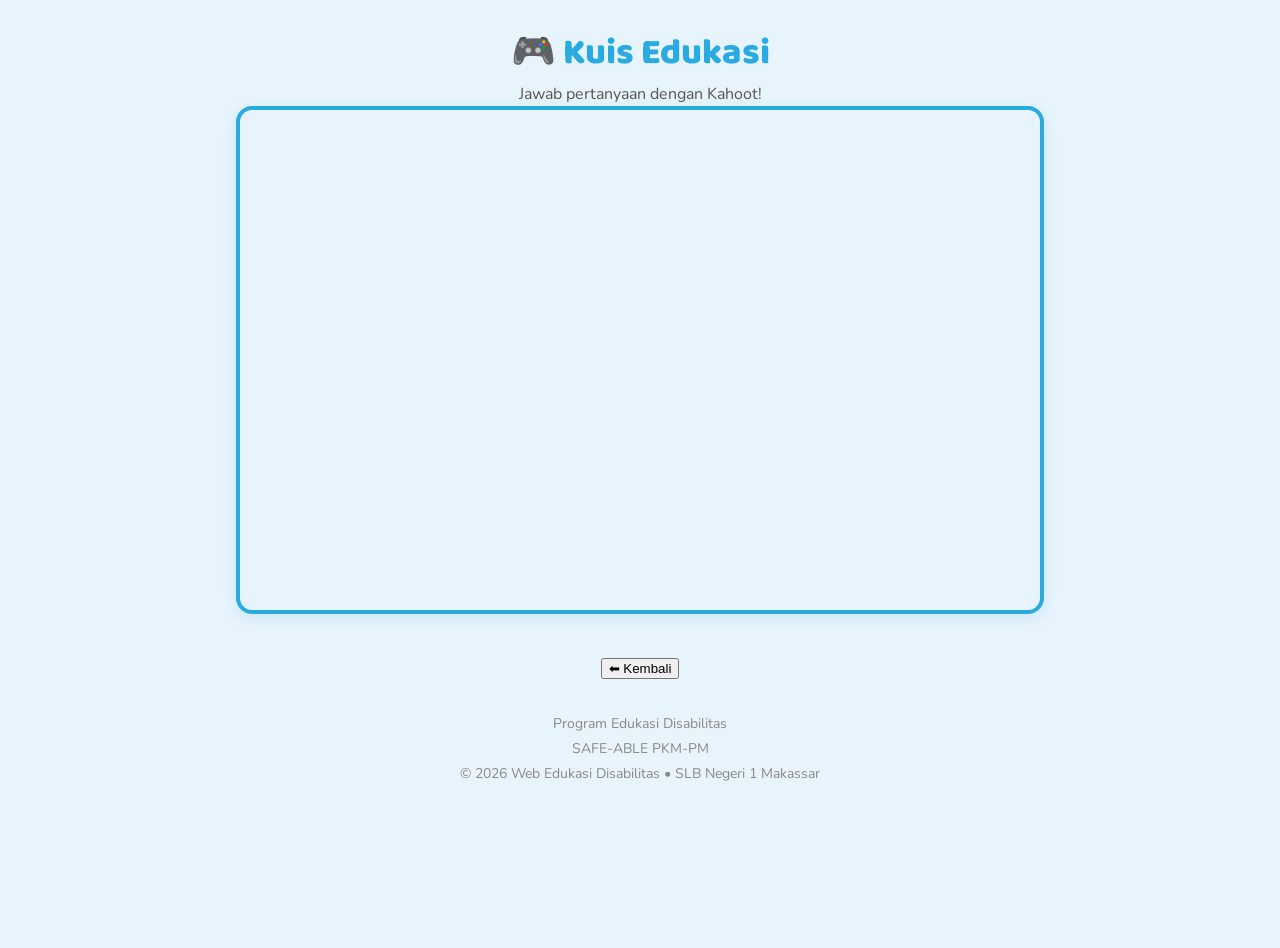
<file: web/kuis.html>
<!DOCTYPE html>
<html>
<head>
<title>Kuis Kahoot</title>
<link rel="stylesheet" href="style.css">
</head>

<body>

<h1>🎮 Kuis Edukasi</h1>

<p>Jawab pertanyaan dengan Kahoot!</p>

<iframe src="https://kahoot.it"></iframe>

<br><br>

<button onclick="goPage('index.html')">⬅ Kembali</button>

<script src="script.js"></script>

<footer class="footer">

<p>Program Edukasi Disabilitas</p>
<p>SAFE-ABLE PKM-PM</p>

<p>© 2026 Web Edukasi Disabilitas • SLB Negeri 1 Makassar</p>



</footer>
</body>
</html>
</file>
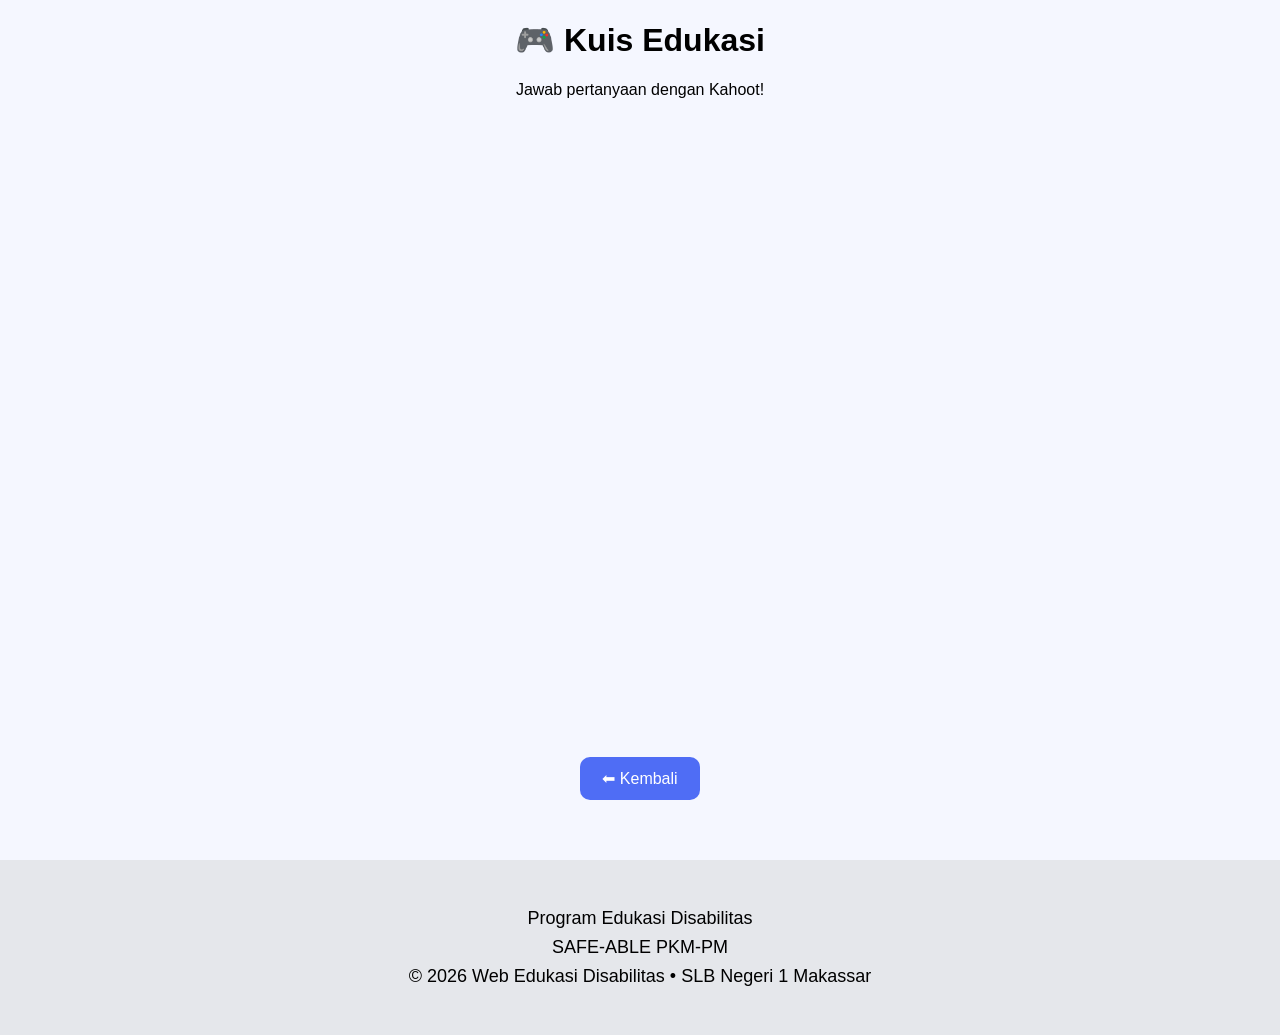
<file: Web/kuis.html>
<!DOCTYPE html>
<html>
<head>
<title>Kuis Kahoot</title>
  <meta name="viewport" content="width=device-width, initial-scale=1.0">
<link rel="stylesheet" href="style.css">
</head>

<body>

<h1>🎮 Kuis Edukasi</h1>

<p>Jawab pertanyaan dengan Kahoot!</p>

<iframe src="https://kahoot.it"></iframe>

<br><br>

<button onclick="goPage('index.html')">⬅ Kembali</button>

<script src="script.js"></script>

<footer class="footer">

<p>Program Edukasi Disabilitas</p>
<p>SAFE-ABLE PKM-PM</p>

<p>© 2026 Web Edukasi Disabilitas • SLB Negeri 1 Makassar</p>



</footer>
</body>

</html>
</file>
<file: web/style.css>
@import url("https://fonts.googleapis.com/css2?family=Nunito:wght@700;800;900&family=Baloo+2:wght@700;800&display=swap");

body {
    font-family: "Nunito", sans-serif;
    background: #e8f4fb;
    margin: 0;
    padding: 24px;
    display: flex;
    flex-direction: column;
    align-items: center;
    min-height: 100vh;
}

/* KARTU KONTEN UTAMA (White Card) */
.mat-wrap {
    background: white;
    width: 100%;
    max-width: 900px;
    border-radius: 32px;
    box-shadow: 0 8px 48px rgba(41, 171, 226, 0.2);
    border-top: 5px solid #29abe2;
    padding: 30px;
    text-align: center;
    display: flex;
    flex-direction: column;
    gap: 20px;
}

h1, h2 {
    font-family: "Baloo 2", cursive;
    color: #29abe2;
    margin: 0;
}

h1 {
    font-size: clamp(24px, 4vw, 36px);
    font-weight: 800;
}

h2 {
    font-size: clamp(20px, 3vw, 28px);
    margin-top: 20px;
}

p {
    color: #555;
    font-size: 16px;
    line-height: 1.5;
    margin: 0;
}

/* IFRAME PRESENTASI & MODUL */
iframe, .modul-viewer {
    width: 100%;
    max-width: 800px;
    height: 500px;
    border: 4px solid #29abe2;
    border-radius: 16px;
    margin: 0 auto;
    box-shadow: 0 4px 16px rgba(41, 171, 226, 0.15);
}

/* VIDEO CONTAINER */
.video-container {
    width: 100%;
    max-width: 600px;
    margin: 0 auto;
    position: relative;
    border-radius: 16px;
    overflow: hidden;
    box-shadow: 0 6px 20px rgba(0, 0, 0, 0.15);
    border: 4px solid #29abe2;
    transition: transform 0.2s ease;
}

.video-container:hover {
    transform: scale(1.02);
}

.thumbnail {
    width: 100%;
    display: block;
}

.play-button {
    position: absolute;
    top: 50%;
    left: 50%;
    transform: translate(-50%, -50%);
    background: #4caf50;
    color: white;
    padding: 14px 24px;
    border-radius: 50px;
    font-family: "Baloo 2", cursive;
    font-size: 18px;
    font-weight: 800;
    box-shadow: 0 4px 14px rgba(76, 175, 80, 0.4);
    animation: pulse 1.5s infinite;
}

@keyframes pulse {
    0% { transform: translate(-50%, -50%) scale(1); }
    50% { transform: translate(-50%, -50%) scale(1.08); }
    100% { transform: translate(-50%, -50%) scale(1); }
}

/* TOMBOL KEMBALI */
.back-btn {
    background: #29abe2;
    color: white;
    border: none;
    border-radius: 50px;
    padding: 12px 28px;
    font-family: "Baloo 2", cursive;
    font-size: 18px;
    font-weight: 800;
    cursor: pointer;
    transition: background 0.2s, transform 0.15s;
    box-shadow: 0 4px 14px rgba(41, 171, 226, 0.35);
    margin: 20px auto 0;
    display: inline-block;
}

.back-btn:hover {
    background: #1a8ec2;
    transform: scale(1.05);
}

/* FOOTER */
.footer {
    margin-top: 30px;
    text-align: center;
    color: #888;
    font-size: 14px;
}

.footer p {
    margin: 4px 0;
    color: inherit;
    font-size: inherit;
}

/* RESPONSIVE */
@media (max-width: 768px) {
    body { padding: 12px; }
    .mat-wrap { padding: 20px; border-radius: 24px; }
    iframe, .modul-viewer { height: 350px; }
}

@media (max-width: 480px) {
    iframe, .modul-viewer { height: 250px; }
    .back-btn { width: 100%; box-sizing: border-box; }
}
</file>
<file: Web/style.css>
body{
font-family: Arial, sans-serif;
background:#f5f7ff;
text-align:center;
margin:0;
padding:0;
}

/* HEADER */

header{
background:#4f6df5;
color:white;
padding:40px 20px;
}

/* MENU CARD */

.menu{
display:grid;
grid-template-columns:repeat(auto-fit,minmax(220px,1fr));
gap:20px;
padding:40px 20px;
}

.card{
background:white;
padding:30px;
border-radius:15px;
cursor:pointer;
box-shadow:0 5px 10px rgba(0,0,0,0.1);
transition:0.3s;
font-size:20px;
}

.card:hover{
transform:scale(1.05);
background:#e9edff;
}

.kuis{
background:#ffe082;
}

/* MEDIA */

img{
max-width:100%;
height:auto;
}

/* IFRAME */

iframe{
width:90%;
max-width:900px;
height:600px;
border:none;
margin-top:20px;
}

/* BUTTON */

button{
padding:12px 22px;
border:none;
border-radius:10px;
background:#4f6df5;
color:white;
font-size:16px;
cursor:pointer;
}

/* FOOTER */

.footer{
background:#e5e7eb;
text-align:center;
padding:40px 20px;
margin-top:60px;
font-size:18px;
}

.footer p{
margin:8px 0;
}

.top-btn{
margin-top:15px;
padding:12px 20px;
background:#4f6df5;
color:white;
border:none;
border-radius:18px;
font-size:16px;
cursor:pointer;
transition:0.3s;
}

.top-btn:hover{
background:#3b55d1;
}

/* VIDEO */

.video-container{
width:90%;
max-width:700px;
margin:20px auto;
position:relative;
text-align:center;
}

.thumbnail{
width:100%;
border-radius:12px;
}

.play-button{
position:absolute;
top:50%;
left:50%;
transform:translate(-50%,-50%);
background:#ff0000;
color:white;
padding:12px 20px;
border-radius:10px;
font-size:18px;
}

/* MODUL */

.modul-container{
width:90%;
max-width:900px;
margin:auto;
margin-top:20px;
}

.modul-viewer{
width:100%;
height:700px;
border:none;
border-radius:10px;
box-shadow:0 4px 10px rgba(0,0,0,0.1);
}

/* ========================== */
/* RESPONSIVE TABLET */
/* ========================== */

@media (max-width:768px){

header{
padding:25px 15px;
}

.menu{
grid-template-columns:1fr;
padding:20px;
}

.card{
font-size:18px;
padding:20px;
}

iframe{
height:450px;
}

.modul-viewer{
height:500px;
}

.footer{
font-size:16px;
}

}

/* ========================== */
/* RESPONSIVE HP */
/* ========================== */

@media (max-width:480px){

body{
font-size:16px;
}

h1{
font-size:24px;
}

h2{
font-size:20px;
}

.card{
font-size:16px;
padding:18px;
}

button{
width:100%;
}

iframe{
height:350px;
}

.modul-viewer{
height:420px;
}

.play-button{
font-size:16px;
padding:10px 16px;
}

.footer{
padding:25px 15px;
}

}
</file>
